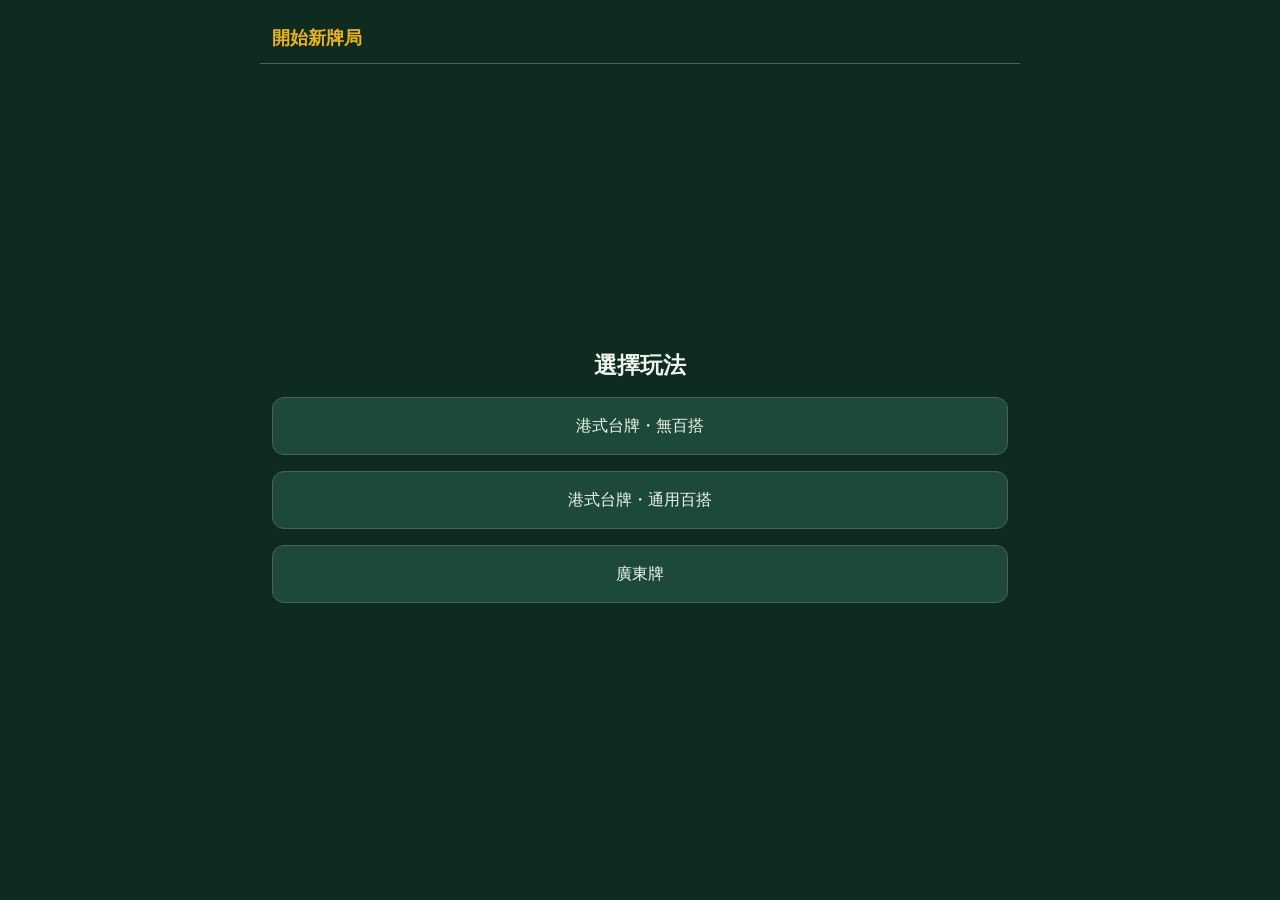
<file: index.html>
<!doctype html>
<html lang="zh-Hant">
<head>
  <meta charset="utf-8">
  <meta name="viewport" content="width=device-width, initial-scale=1, viewport-fit=cover">
  <meta name="theme-color" content="#0f2a1f">
  <title>麻雀計番</title>
  <link rel="stylesheet" href="app.css?v=2.0.28">
  <script defer src="mj-core.js?v=2.0.28"></script>
  <script defer src="engine.js?v=2.0.28"></script>
  <script defer src="engine2.js?v=2.0.28"></script>
  <script defer src="engine4.js?v=2.0.28"></script>
  <script defer src="engine_hk.js?v=2.0.28"></script>
  <script defer src="engine_wild.js?v=2.0.28"></script>
  <script defer src="app.js?v=2.0.28"></script>
  <link rel="manifest" href="manifest.json?v=2.0.28">
  <link rel="icon" type="image/png" href="icon-192.png?v=2.0.28">
  <link rel="apple-touch-icon" href="icon-192.png?v=2.0.28">
  <meta name="apple-mobile-web-app-title" content="麻雀計番">
  <meta name="apple-mobile-web-app-capable" content="yes">
  <meta name="mobile-web-app-capable" content="yes">
</head>
<body>
  <div id="app"></div>
  <div id="toast" role="status" aria-live="polite"></div>
  <noscript>請啟用 JavaScript 以使用麻雀計番。</noscript>
</body>
</html>
</file>
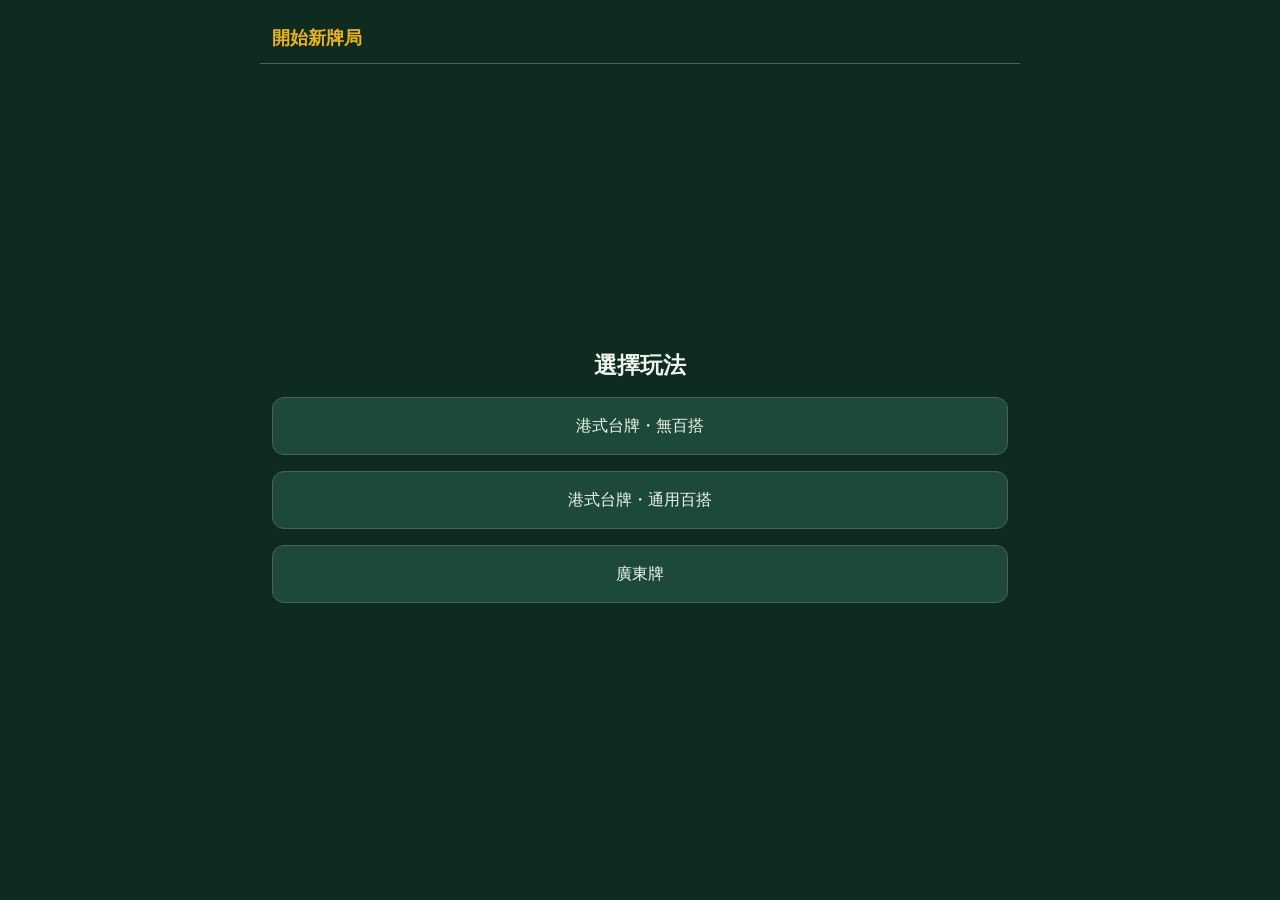
<file: app.html>
<!doctype html>
<html lang="zh-Hant">
<head>
  <meta charset="utf-8">
  <meta name="viewport" content="width=device-width, initial-scale=1, viewport-fit=cover, user-scalable=no">
  <meta name="theme-color" content="#0f2a1f">
  <meta name="apple-mobile-web-app-capable" content="yes">
  <meta name="apple-mobile-web-app-status-bar-style" content="black-translucent">
  <meta name="apple-mobile-web-app-title" content="麻雀計番">
  <title>麻雀計番</title>
  <link rel="stylesheet" href="app.css?v=2.0.28">
  <script defer src="mj-core.js?v=2.0.28"></script>
  <script defer src="engine.js?v=2.0.28"></script>
  <script defer src="engine2.js?v=2.0.28"></script>
  <script defer src="engine4.js?v=2.0.28"></script>
  <script defer src="engine_hk.js?v=2.0.28"></script>
  <script defer src="engine_wild.js?v=2.0.28"></script>
  <script defer src="app.js?v=2.0.28"></script>
</head>
<body>
  <div id="app"></div>
  <div id="toast" role="status" aria-live="polite"></div>
  <noscript>請啟用 JavaScript 以使用麻雀計番。</noscript>
</body>
</html>
</file>
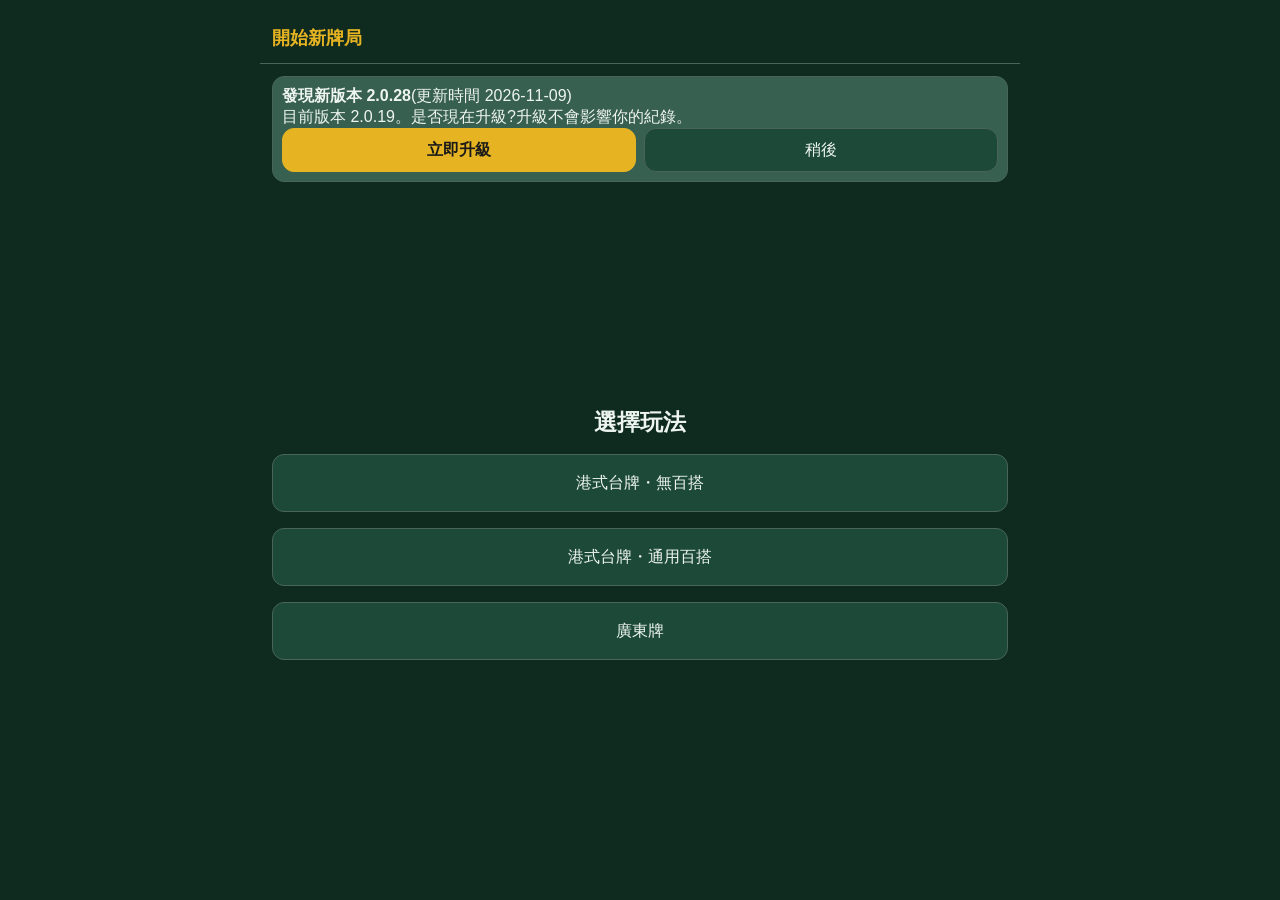
<file: mockup.html>
<!doctype html>
<html lang="zh-Hant">
<head>
  <meta charset="utf-8">
  <meta name="viewport" content="width=device-width, initial-scale=1, viewport-fit=cover, user-scalable=no">
  <meta name="theme-color" content="#0f2a1f">
  <meta name="apple-mobile-web-app-capable" content="yes">
  <meta name="apple-mobile-web-app-status-bar-style" content="black-translucent">
  <meta name="apple-mobile-web-app-title" content="麻雀計番">
  <title>麻雀計番</title>
  <link rel="stylesheet" href="mockup.css?v=2.0.19">
  <script defer src="mj-core.js?v=2.0.19"></script>
  <script defer src="engine.js?v=2.0.19"></script>
  <script defer src="engine2.js?v=2.0.19"></script>
  <script defer src="engine4.js?v=2.0.19"></script>
  <script defer src="engine_hk.js?v=2.0.19"></script>
  <script defer src="engine_wild.js?v=2.0.19"></script>
  <script defer src="mockup.js?v=2.0.19"></script>
</head>
<body>
  <div id="app"></div>
  <div id="toast" role="status" aria-live="polite"></div>
  <noscript>請啟用 JavaScript 以使用麻雀計番。</noscript>
</body>
</html>
</file>
<file: app.css>
@charset "UTF-8";
/* iPhone Dynamic Island & PWA safe area fix - 2.0.17 patched */
html{padding:env(safe-area-inset-top) env(safe-area-inset-right) env(safe-area-inset-bottom) env(safe-area-inset-left);min-height:calc(100% + env(safe-area-inset-top));background:var(--bg)}
/* 2.0.17: fixed frame, compact table editor, original all-suits tile entry. */
:root{color-scheme:dark;background-color:#0f2a1f;--bg:#0f2a1f;--card:#16382b;--card2:#102a20;--btn:#1d4a38;--btn2:#29513f;--bd:#42614e;--acc:#e6b422;--onacc:#201b0a;--nav:#081b13;--positive:#83db98;--negative:#ff9095;--safe-top:env(safe-area-inset-top,0px);--safe-bottom:env(safe-area-inset-bottom,0px);--safe-left:env(safe-area-inset-left,0px);--safe-right:env(safe-area-inset-right,0px);--header-h:calc(52px + var(--safe-top));--bottom-nav-h:calc(52px + max(16px,var(--safe-bottom)));--ui-gap:8px;font-family:-apple-system,BlinkMacSystemFont,"PingFang TC","Microsoft JhengHei",sans-serif;font-size:16px}
*{box-sizing:border-box}html,body{margin:0;width:100%;height:100dvh;background:var(--bg);color:#eef5ef}body{overflow:hidden;overscroll-behavior:none}button,input,select,textarea{font:inherit}button{min-height:44px;min-width:44px;padding:8px 12px;border:1px solid var(--bd);border-radius:12px;background:var(--btn);color:inherit;line-height:1.25;touch-action:manipulation;cursor:pointer}button.primary,button.on{background:var(--acc)!important;color:var(--onacc)!important;border-color:var(--acc)!important;font-weight:700}button.danger{color:var(--negative);border-color:#87504d}button:disabled{opacity:.35;cursor:default}button:focus-visible,input:focus-visible,select:focus-visible{outline:2px solid var(--acc);outline-offset:2px}input:not([type=checkbox]):not([type=radio]),select,textarea{width:100%;min-width:0;min-height:44px;padding:8px;border:1px solid var(--bd);border-radius:9px;background:var(--card2);color:inherit;font-size:16px}input[type=checkbox],input[type=radio]{width:22px;height:22px;accent-color:var(--acc);flex:none}label{display:flex;flex-direction:column;gap:5px;font-size:14px;min-width:0}h1,h2,h3,p{margin:0}h1{font-size:20px}h2{font-size:23px}h3{font-size:18px}p{line-height:1.35}small,.hint{color:#adc4b5;font-size:12px;line-height:1.35}a{color:var(--acc)}[hidden]{display:none!important}.pos,.positive{color:var(--positive)}.neg,.negative{color:var(--negative)}.warn{padding:8px;border-radius:9px;background:#4e2126;color:#ffccd0}.card,.note{padding:9px;border:1px solid var(--bd);border-radius:12px;background:var(--card);margin:0}.grid2{display:grid;grid-template-columns:repeat(2,minmax(0,1fr));gap:8px}.grid2>*{min-width:0}.btnrow{display:flex;gap:8px;flex-wrap:wrap;margin:0}.btnrow>button{flex:1;min-width:0}.seg{display:flex;gap:8px}.seg button{flex:1;min-width:0}.row,.tiles{display:flex;flex-wrap:wrap;gap:3px}.tr{padding:9px;background:var(--card);border-radius:10px;margin:4px 0;font-size:14px}.tr button{font-size:13px}.status{padding:8px;font-size:14px;color:var(--acc)}.prev{display:grid;grid-template-columns:repeat(4,minmax(0,1fr));gap:3px;padding:9px 4px;background:var(--card2);border-radius:12px}.prev>div{text-align:center;min-width:0}.prev small{display:block;overflow-wrap:anywhere;font-size:11px}.prev b{font-size:23px;line-height:1.2}.fan{display:flex;align-items:center;justify-content:space-between;gap:8px;padding:7px 3px;border-bottom:1px solid var(--bd);min-height:42px}.fan label{display:flex;flex-direction:row;align-items:center;gap:6px;min-width:0;font-size:14px;overflow-wrap:anywhere}.fan b,.fan span{color:var(--acc);font-weight:700;flex:none}.flowers{display:grid;grid-template-columns:repeat(4,minmax(0,1fr));gap:6px}.flags label{flex-direction:row;align-items:center}.total{text-align:center;font-size:17px;line-height:1.3;padding:6px}.total b{font-size:26px}
/* Header and action footer are siblings of the replaceable content. */
.u-shell{width:100%;height:100vh;height:100dvh;max-width:760px;margin:auto;padding-top:max(12px,var(--safe-top));padding-bottom:max(12px,var(--safe-bottom));padding-left:var(--safe-left);padding-right:var(--safe-right);display:grid;grid-template-rows:auto minmax(0,1fr) auto;overflow:hidden}
@media all and (display-mode: standalone){
  .u-shell{padding-top:env(safe-area-inset-top, 44px)}
  .u-header{padding-top:calc(8px + env(safe-area-inset-top, 0px));min-height:calc(52px + env(safe-area-inset-top, 0px))}
}.u-header{min-height:52px;min-height:calc(52px + var(--safe-top));display:flex;align-items:center;gap:8px;padding:calc(4px + var(--safe-top)) 12px 4px 12px;border-bottom:1px solid var(--bd);background:var(--bg);z-index:10}.u-header h3{flex:1;min-width:0;margin:0;overflow-wrap:anywhere}.u-header button{min-width:44px;min-height:44px;background:transparent!important;border:0;font-size:23px;padding:0}.u-content{min-height:0;min-width:0;padding:12px;overflow:hidden;display:flex;flex-direction:column;gap:var(--ui-gap)}.u-content>*{flex-shrink:0}.u-body{flex:1!important;min-height:0;min-width:0;overflow:hidden;display:flex;flex-direction:column;gap:8px}.u-footer{min-width:0;padding:8px 12px;border-top:1px solid var(--bd);background:var(--bg);z-index:10;display:flex;flex-direction:column;gap:7px}.u-footer:empty{display:none}.u-footer>.btnrow{flex-wrap:nowrap}.u-footer .btnrow>button{min-height:48px;font-size:16px}.u-footer .btnrow>button.primary{flex:1.4}.u-pager{display:flex;align-items:center;justify-content:center;gap:10px;min-height:40px;margin:0;flex:none}.u-pager button{min-height:38px;padding:5px 12px}.u-pager small{min-width:64px;text-align:center}.u-pager-slot{height:42px;flex:none;display:flex;align-items:center;justify-content:center}.u-pager-slot.empty{visibility:hidden}.u-record-pager{display:flex;align-items:center;justify-content:center;gap:8px;min-height:42px}.u-actions{margin-top:auto;flex:none;padding-top:8px;min-height:56px}.u-fixed-list{min-height:0;flex:1;display:grid;grid-template-rows:repeat(var(--list-rows,4),minmax(0,1fr));gap:0;align-content:start}.u-fixed-list>.empty-row{visibility:hidden;pointer-events:none}.u-nav,.z-nav,.v2-nav{display:none!important}
/* Primary screens and overlays. */
.u-center{margin:auto 0;display:flex;flex-direction:column;gap:16px}.u-center h2{text-align:center}.u-center button{min-height:58px}.u-stack{display:flex;flex-direction:column;gap:8px}.u-stack>button{min-height:48px}.u-menu button{min-height:64px}.u-caption{font-size:14px;color:#adc4b5;line-height:1.35}.u-board{flex:1!important;min-height:180px;display:grid;grid-template-columns:repeat(3,minmax(0,1fr));grid-template-rows:repeat(3,minmax(0,1fr));gap:6px}.u-seat{display:flex;flex-direction:column;align-items:center;justify-content:center;gap:3px;min-width:0;min-height:0;padding:5px;background:var(--card)!important;text-decoration:none}.u-seat span{overflow-wrap:anywhere}.u-seat b{font-size:25px}.u-seat.dealer{border:2px solid var(--acc)}.u-avatar{font-size:28px;line-height:1.1}.u-middle{display:flex;align-items:center;justify-content:center;flex-direction:column;gap:8px;color:var(--acc);font-size:13px;text-align:center}.u-winners{display:grid;grid-template-columns:repeat(2,minmax(0,1fr));gap:10px}.u-winners button{min-height:88px;display:flex;flex-direction:column;align-items:center;justify-content:center;gap:6px}.u-flow{display:flex;flex-direction:column;gap:12px;flex:1!important;min-height:0}.u-flow .seg button{min-height:68px}.u-review-tabs{display:grid;grid-template-columns:repeat(4,minmax(0,1fr));gap:6px}.u-review-tabs button{min-width:0;font-size:14px;padding:8px 2px}.u-total{text-align:center;font-size:16px;line-height:1.3;padding:6px}.u-total b{font-size:25px;color:var(--acc)}.u-total small{display:block;margin-top:3px}.u-money{display:flex;align-items:center;justify-content:space-between;gap:8px;font-size:14px}.u-money>span{min-width:0;overflow-wrap:anywhere}.u-player{display:flex;align-items:center;justify-content:space-between;gap:8px;padding:7px;border-radius:12px;border:1px solid var(--bd);background:var(--card)}.u-check{display:flex;flex-direction:row;align-items:center;justify-content:space-between;gap:10px;padding:4px}.u-backdrop{position:fixed;inset:0;z-index:80;display:flex;align-items:center;justify-content:center;background:#000b;padding:12px}.u-dialog{width:100%;max-width:550px;max-height:calc(100dvh - var(--safe-top) - var(--safe-bottom) - 24px);display:grid;grid-template-rows:auto minmax(0,1fr) auto;border-radius:18px;border:1px solid var(--bd);background:var(--card);overflow:hidden}.u-dialog header{display:flex;align-items:center;justify-content:space-between;gap:8px;padding:10px 12px;border-bottom:1px solid var(--bd)}.u-dialog header h3{margin:0}.u-dialog header button{font-size:25px}.u-dialog-body{padding:12px;display:flex;flex-direction:column;gap:8px;min-height:0;overflow:auto}.u-dialog footer{display:flex;align-items:center;justify-content:center;gap:8px;flex-wrap:wrap;padding:10px;border-top:1px solid var(--bd)}.u-dialog footer button{flex:1}.u-group{display:flex;flex-direction:column;align-items:center;justify-content:center;gap:7px;padding:8px 3px}.u-minirow{display:flex;justify-content:center;gap:2px}.u-minirow .mt{width:28px!important;height:39px!important;min-width:0!important;min-height:0!important;flex:none}.u-minirow .mt b{font-size:17px}.u-minirow .mt i{font-size:10px}
/* Compact 2-column table editor; 3 columns on wider screens. */
.u-table-toolbar{display:grid;grid-template-columns:minmax(0,1fr);align-items:end;gap:6px}.u-table-toolbar label{font-size:12px}.u-table-search{min-height:38px!important;padding:6px 8px!important}.u-table-keyboard-tools{display:none;flex:none}.table-keyboard-open .u-table-keyboard-tools{display:flex}.u-table-keyboard-tools button{width:100%;min-height:40px}.u-table-name{font-size:16px!important}.u-table-fields{display:grid;grid-template-columns:repeat(2,minmax(0,1fr));grid-auto-rows:minmax(56px,auto);gap:6px;align-content:stretch;min-height:0;overflow:hidden}.u-rule{min-width:0;display:flex;flex-direction:column;justify-content:flex-start;gap:4px;padding:6px 7px;border:1px solid var(--bd);border-radius:9px;background:var(--card)}.u-rule>span{font-size:12px;line-height:1.2;overflow-wrap:anywhere}.u-rule>div{min-width:0;display:flex;align-items:center;justify-content:flex-end;gap:5px}.u-rule .grid2{display:grid;grid-template-columns:repeat(2,minmax(0,1fr));gap:5px;width:100%}.u-rule label{display:flex;flex-direction:row;align-items:center;justify-content:flex-end;gap:3px;font-size:11px;min-width:0}.u-rule input[type=number]{width:66px;max-width:100%;height:34px;min-height:34px;padding:4px 5px;border-radius:6px;text-align:center;font-size:16px!important}.u-rule .grid2 input[type=number]{width:100%;min-width:0}.u-rule-empty{visibility:hidden;pointer-events:none}.u-table-caption{font-size:12px;color:#adc4b5}.u-table-actions{display:flex;gap:6px}.u-table-actions button{flex:1;min-height:38px;font-size:13px;padding:6px}.u-table-screen .u-table-name{min-height:38px!important;padding:6px!important}.u-table-screen{display:flex;flex-direction:column;gap:7px;min-height:0;flex:1}.u-table-screen>.u-table-fields{flex:1}.u-table-screen .u-pager{flex:none}.u-empty-message{padding:12px;border-radius:9px;background:var(--card);font-size:14px}
/* Familiar single-screen tile input. */
.mt{display:inline-flex;flex-direction:column;align-items:center;justify-content:center;width:32px;height:44px;padding:0!important;background:#f7f3e3!important;color:#222;border:1px solid #bbb!important;border-bottom:4px solid #2f8f57!important;border-radius:5px;line-height:1;font-weight:700;box-shadow:0 1px 3px #0007;font-family:inherit}.mt b{font-size:19px}.mt i{font-style:normal;font-size:12px;margin-top:2px}.mt.s0{color:#a0201a}.mt.s1{color:#1c4fa0}.mt.s2{color:#1a7a3a}.mt.hon b{font-size:24px}.mt.h4{color:#c0281f}.mt.h5{color:#1a7a3a}.mt.h6 b{width:18px;height:28px;border:2px solid #2a4a8a;border-radius:3px;color:transparent}.mt.back{background:#1a7a3a!important;border-color:#0f5a2a!important}.mt.back b,.mt.back i{visibility:hidden}.mt.mark{outline:3px solid var(--acc);outline-offset:-3px}.mt.mk2{background:#cfe9d6!important}.u-editor{position:fixed!important;inset:0;z-index:30;width:100%;height:var(--editor-height,100dvh)!important;display:grid;grid-template-rows:auto auto auto minmax(0,1fr) auto;background:var(--bg);padding-bottom:var(--safe-bottom);overflow:hidden}.u-editor .editor-head{min-height:44px;display:flex;align-items:center;justify-content:space-between;gap:8px;padding:3px 10px;border-bottom:1px solid var(--bd)}.u-editor .editor-head span{flex:1;min-width:0;font-size:15px}.u-editor .editor-head button{min-width:44px!important;background:transparent;border:0;font-size:22px;padding:0}.u-steps{display:grid;grid-template-columns:repeat(5,minmax(0,1fr));gap:3px;padding:4px 10px}.u-steps button{min-width:0;min-height:40px;font-size:12px;border:0;border-radius:0;background:transparent!important;color:#b9cbbd!important;white-space:nowrap;padding:5px 0}.u-steps button.current{border-bottom:3px solid var(--acc);font-weight:700;color:#fff!important}.u-instruction{padding:2px 12px;font-size:12px;line-height:1.35;min-height:20px;color:#adc4b5}.u-editor .editor-main{min-height:0;padding:4px 12px;display:flex;flex-direction:column;gap:6px;overflow:hidden}.u-editor .editor-stats{height:20px;line-height:20px;font-size:12px;flex:none}.u-editor .editor-live{position:static;flex:none;font-size:14px;padding:5px 8px;margin:0;min-height:30px;border:1px solid var(--bd);border-radius:10px;text-align:center;background:var(--card)}.editor-live.good{background:#14502d!important}.editor-live.bad{background:#6a1d24!important}.u-editor .editor-pile{height:var(--pile-frame-h,192px);display:flex;flex:none;align-items:center;justify-content:center;overflow:visible;margin:0 auto;padding:0 4px;max-width:680px;width:100%}.u-editor .editor-grid{display:grid!important;grid-template-columns:repeat(var(--pile-cols,6),var(--tile-w,44px));grid-auto-rows:var(--tile-h,58px);justify-content:center;gap:6px}.u-editor .editor-grid>.mt,.u-editor .editor-grid>.tile-slot{width:var(--tile-w,44px)!important;height:var(--tile-h,58px)!important;min-width:0!important;min-height:0!important;margin:0!important;transform:none!important;position:relative}.u-editor .editor-grid>.mt b{font-size:var(--face-size,22px)}.u-editor .editor-grid>.mt i{font-size:var(--suit-size,11px)}.tile-slot{border:1px dashed var(--bd);border-radius:5px;opacity:.24}.tile-badge{position:absolute;top:-5px;right:-3px;font-size:10px;font-style:normal;line-height:1;padding:3px 4px;background:var(--acc);color:var(--onacc);border-radius:8px;pointer-events:none;z-index:2}.u-editor .editor-tools{display:flex!important;flex:none;gap:6px;height:34px}.u-editor .editor-tools button{flex:1;min-height:34px;min-width:0;font-size:13px;padding:4px 2px}.u-editor .editor-panel{flex:1;min-height:0;overflow:hidden;display:flex;flex-direction:column;align-items:center;justify-content:center;gap:6px}.u-editor .editor-panel>.pal{width:100%;max-width:650px;margin:2px 0;display:flex;flex-direction:column;gap:6px}.u-editor .pal>.row{display:grid!important;grid-template-columns:repeat(9,minmax(0,1fr));gap:4px;margin:0}.u-editor .pal>.row>.t{width:100%;min-width:0!important;height:44px;min-height:44px!important;padding:3px 0!important;margin:0!important;font-size:14px}.u-editor .editor-footer{padding:6px 10px 10px;border-top:1px solid var(--bd);background:var(--bg)}.u-editor .editor-finish{display:flex;gap:8px}.u-editor .editor-finish button{flex:1;min-height:48px;font-size:17px}.u-editor .editor-finish .primary{flex:2}.u-editor.editor-compact .u-steps button{min-height:36px}.u-editor.editor-compact .editor-head{min-height:40px}.u-editor.editor-compact .pal>.row>.t{height:40px;min-height:40px!important;font-size:13px}.u-editor.editor-compact .editor-finish button{min-height:44px}.u-flags{width:100%;max-width:650px}.u-flags label{flex-direction:row;align-items:center;background:var(--card);padding:8px;border-radius:9px}.u-editor .editor-menqing button{min-height:48px!important;min-width:90px!important;font-size:18px!important}.editor-group-actions,.editor-menqing,.editor-kong-choices{display:flex;flex-wrap:wrap;gap:6px;align-items:center;justify-content:center}.editor-meld-groups{display:flex;flex-wrap:wrap;gap:4px}.mg{display:inline-flex;flex-direction:column;align-items:center;gap:3px;padding:5px;border-radius:8px;background:var(--btn2)}.mg small{display:flex;gap:5px}.quickpanel{width:100%}.quickpanel .qrow{display:flex;align-items:center;justify-content:space-between;gap:8px;padding:7px 0}.qstep{display:flex;align-items:center;gap:8px}.qstep button{min-width:40px;padding:4px}.payrow{display:grid;gap:6px}.payrow>button{display:flex;flex-direction:column;align-items:center;justify-content:center;min-width:0;padding:9px 4px}.payrow .pl{display:flex;align-items:center;gap:5px;min-width:0}.payrow .em{font-size:24px;flex:none}.payrow .nm{min-width:0;overflow-wrap:anywhere;font-size:14px}.modal{position:fixed;inset:0;z-index:85!important;display:flex;align-items:center;justify-content:center;background:#000c;padding:12px;overflow:auto}.mbox{width:100%;max-width:480px}.editbox{background:var(--card);color:#eef5ef;border:1px solid var(--bd);border-radius:16px;padding:12px;max-height:90dvh;overflow:auto}.editbox .edl{display:flex;flex-direction:column;margin:7px 0}.editbox .prev{grid-template-columns:repeat(2,minmax(0,1fr))}#shareCard{max-width:100%;overflow:hidden}#shareCard .mt{min-width:0!important;min-height:0!important}.stl .mt{width:22px;height:31px;border-bottom-width:3px!important}.stl .mt b{font-size:14px}.stl .mt i{font-size:9px}#toast{position:fixed;top:calc(var(--safe-top) + 54px);left:12px;right:12px;max-width:550px;margin:auto;z-index:100;background:var(--card);border:1px solid var(--bd);color:#fff;border-radius:10px;padding:10px;display:none;pointer-events:none;font-size:14px}#toast.show{display:block}.large-font{font-size:18px}.seat,.seat *{text-decoration:none!important}.overbox{outline:2px solid var(--negative)!important;animation:u-shake .15s linear 2}.lockhi{outline:3px solid var(--acc)!important}.pick{position:relative;display:flex;align-items:center;gap:8px;padding:8px;border:1px solid var(--bd);border-radius:10px}.pick input[type=color]{position:absolute;inset:0;opacity:0;width:100%;height:100%;cursor:pointer}.pick .chip{width:30px;height:30px;border:1px solid #aaa;border-radius:7px}.pick .hexv{flex:1}.pick .pbtn{padding:6px;border:1px solid var(--bd);border-radius:7px}table{border-collapse:collapse;width:100%;font-size:13px}td,th{padding:5px;border-bottom:1px solid var(--bd)}@keyframes u-shake{25%{transform:translateX(-3px)}75%{transform:translateX(3px)}}
@media(min-width:520px){.u-table-fields{grid-template-columns:repeat(3,minmax(0,1fr))}}
@media(max-height:700px){:root{--ui-gap:6px}.u-header{min-height:46px}.u-content{padding:8px}.u-footer{padding:6px 8px;gap:4px}.u-footer .btnrow>button{min-height:44px;font-size:15px}.u-seat .u-avatar{font-size:23px}.u-seat b{font-size:22px}.u-winners button{min-height:76px}.u-flow{gap:8px}.u-dialog-body{padding:9px}.card{padding:8px}.u-total b{font-size:23px}.u-menu button{min-height:54px}.u-rule{padding:4px 6px}.u-table-fields{gap:5px;grid-auto-rows:minmax(52px,auto)}.u-table-toolbar{gap:5px}}
@media(prefers-reduced-motion:reduce){*,*::before,*::after{animation:none!important;transition:none!important;scroll-behavior:auto!important}}
.u-shell{grid-template-rows:auto minmax(0,1fr) auto}
.u-shell.has-nav{padding-bottom:var(--bottom-nav-h)}
.u-main-nav{position:fixed;left:0;right:0;bottom:0;height:var(--bottom-nav-h);display:flex;gap:6px;padding:5px 12px max(16px,var(--safe-bottom));border-top:1px solid var(--bd);background:var(--nav);z-index:10}
.u-main-nav button{flex:1;min-width:0;min-height:42px;padding:6px 4px;font-size:14px}
.u-payment-prompt{display:flex;align-items:center;justify-content:space-between;gap:8px;padding:9px;border:1px solid var(--acc);border-radius:10px;background:var(--card)}
.u-payment-prompt span{font-size:13px;line-height:1.35}
.u-payment-prompt button{flex:none;min-height:42px;padding:6px 10px}
@media(max-height:700px){:root{--bottom-nav-h:calc(48px + max(12px,var(--safe-bottom)))}.u-main-nav{padding:3px 8px max(12px,var(--safe-bottom))}.u-main-nav button{min-height:38px}.u-payment-prompt{padding:6px}.u-payment-prompt button{min-height:38px}}
#app{position:relative;width:100%;height:100%;min-height:100%;overflow:hidden}
.u-shell{height:100%}
.u-rule:not(:has(.grid2)){display:grid;grid-template-columns:minmax(0,1fr) minmax(64px,76px);align-items:center;gap:4px;padding:5px 7px}
.u-rule:not(:has(.grid2))>span{min-height:0!important;line-height:1.25}
.u-rule:not(:has(.grid2))>div{justify-content:flex-end}
.u-rule:not(:has(.grid2)) label{width:100%}
.u-rule:not(:has(.grid2)) input[type=number]{width:100%!important}
.u-rule:has(.grid2){gap:2px;padding:5px 7px}
.u-rule:has(.grid2)>span{min-height:22px!important}
.u-rule:has(.grid2) input[type=number]{height:30px;min-height:30px}
.u-shell>.u-footer{grid-row:3}
.u-image-review{flex:1;min-width:0;min-height:0;overflow:auto;overscroll-behavior:contain}
.u-image-review #shareCard{width:100%;margin:0 auto 8px!important;padding:clamp(8px,2.5vw,14px) 8px!important}
.u-image-review .hint{display:block;padding:0 2px}
.u-editor.editor-special .editor-live,.u-editor.editor-special .editor-pile,.u-editor.editor-special .editor-tools{display:none!important}
.u-editor.editor-special .editor-panel{justify-content:flex-start;align-items:stretch;overflow:auto}
.u-editor.editor-special .u-flags{max-width:760px;flex:1;min-height:0;margin:0 auto;grid-template-rows:repeat(var(--flag-rows),minmax(44px,1fr));align-content:stretch}
.u-editor.editor-special .editor-flags label{min-height:44px}
.u-flags-count{width:100%;max-width:760px;margin:0 auto;font-size:13px;font-weight:600;color:var(--acc)}
@media(max-width:420px){.u-image-review #shareCard{padding:8px 5px!important}.u-image-review #shareCard .u-share-set{padding:5px 1px 4px!important}.u-image-review #shareCard .u-share-set>div:first-child{padding:2px 0 5px!important}}
.u-image-review #shareCard{padding:6px 6px 5px!important;margin:0 auto 4px!important}
.u-image-review #shareCard>div:first-child{font-size:11px!important;line-height:1.2;margin-bottom:3px!important}
.u-image-review #shareCard>div:nth-of-type(2){gap:4px!important;margin-top:2px!important}
.u-image-review #shareCard>div:nth-of-type(2)>div{gap:3px!important}
.u-image-review #shareCard>div:nth-of-type(2)>div>small{font-size:9px!important}
.u-image-review #shareCard .u-share-set{gap:2px!important;padding:3px 1px 2px!important}
.u-image-review #shareCard .u-share-set>div:first-child{padding:1px 0 3px!important}
.u-image-review #shareCard .u-share-set .mt{width:min(28px,calc((100cqw - 6px)/var(--group-cols)))!important}
.u-image-review #shareCard .u-share-set .mt b{font-size:clamp(9px,20cqw,14px)!important}
.u-image-review #shareCard .u-share-set .mt i{font-size:9px!important}
.u-image-review #shareCard>div[style*="font-size:36px"]{font-size:27px!important;line-height:1!important}
.u-image-review #shareCard>div[style*="font-size:13px"]:not(:first-child){margin-top:4px!important;font-size:11px!important}
.u-image-review #shareCard>div[style*="font-size:11px"]{font-size:9px!important;margin-top:3px!important}
.u-image-review #shareCard>div[style*="font-size:12px"]{font-size:10px!important;margin-top:2px!important}
.u-image-review #shareCard>div[style*="flex-wrap:wrap"][style*="font-size:clamp"]{font-size:clamp(9px,2.4vw,11px)!important;line-height:1.2!important;margin-top:3px!important}
.u-image-review #shareCard .u-share-set>small{font-size:9px!important}
#shareCard .u-share-groups{grid-template-columns:repeat(3,minmax(0,1fr))}
#shareCard .u-share-groups.single{grid-template-columns:minmax(0,1fr)}
#shareCard .u-share-groups.single .u-share-set{width:100%}
#shareCard .u-share-groups.single .u-share-set .mt{width:min(40px,calc((100cqw - 6px)/var(--group-cols)))!important}
.u-image-review #shareCard .u-share-groups.single .u-share-set .mt{width:min(40px,calc((100cqw - 6px)/var(--group-cols)))!important}
#shareCard .u-share-label{font-size:8px!important;white-space:nowrap}
input[aria-invalid="true"]{outline:2px solid var(--negative);outline-offset:1px}
</file>
<file: mockup.css>
@charset "UTF-8";
/* iPhone Dynamic Island & PWA safe area fix - 2.0.17 patched */
html{padding:env(safe-area-inset-top) env(safe-area-inset-right) env(safe-area-inset-bottom) env(safe-area-inset-left);min-height:calc(100% + env(safe-area-inset-top));background:var(--bg)}
/* 2.0.17: fixed frame, compact table editor, original all-suits tile entry. */
:root{color-scheme:dark;background-color:#0f2a1f;--bg:#0f2a1f;--card:#16382b;--card2:#102a20;--btn:#1d4a38;--btn2:#29513f;--bd:#42614e;--acc:#e6b422;--onacc:#201b0a;--nav:#081b13;--positive:#83db98;--negative:#ff9095;--safe-top:env(safe-area-inset-top,0px);--safe-bottom:env(safe-area-inset-bottom,0px);--safe-left:env(safe-area-inset-left,0px);--safe-right:env(safe-area-inset-right,0px);--header-h:calc(52px + var(--safe-top));--bottom-nav-h:calc(52px + max(16px,var(--safe-bottom)));--ui-gap:8px;font-family:-apple-system,BlinkMacSystemFont,"PingFang TC","Microsoft JhengHei",sans-serif;font-size:16px}
*{box-sizing:border-box}html,body{margin:0;width:100%;height:100dvh;background:var(--bg);color:#eef5ef}body{overflow:hidden;overscroll-behavior:none}button,input,select,textarea{font:inherit}button{min-height:44px;min-width:44px;padding:8px 12px;border:1px solid var(--bd);border-radius:12px;background:var(--btn);color:inherit;line-height:1.25;touch-action:manipulation;cursor:pointer}button.primary,button.on{background:var(--acc)!important;color:var(--onacc)!important;border-color:var(--acc)!important;font-weight:700}button.danger{color:var(--negative);border-color:#87504d}button:disabled{opacity:.35;cursor:default}button:focus-visible,input:focus-visible,select:focus-visible{outline:2px solid var(--acc);outline-offset:2px}input:not([type=checkbox]):not([type=radio]),select,textarea{width:100%;min-width:0;min-height:44px;padding:8px;border:1px solid var(--bd);border-radius:9px;background:var(--card2);color:inherit;font-size:16px}input[type=checkbox],input[type=radio]{width:22px;height:22px;accent-color:var(--acc);flex:none}label{display:flex;flex-direction:column;gap:5px;font-size:14px;min-width:0}h1,h2,h3,p{margin:0}h1{font-size:20px}h2{font-size:23px}h3{font-size:18px}p{line-height:1.35}small,.hint{color:#adc4b5;font-size:12px;line-height:1.35}a{color:var(--acc)}[hidden]{display:none!important}.pos,.positive{color:var(--positive)}.neg,.negative{color:var(--negative)}.warn{padding:8px;border-radius:9px;background:#4e2126;color:#ffccd0}.card,.note{padding:9px;border:1px solid var(--bd);border-radius:12px;background:var(--card);margin:0}.grid2{display:grid;grid-template-columns:repeat(2,minmax(0,1fr));gap:8px}.grid2>*{min-width:0}.btnrow{display:flex;gap:8px;flex-wrap:wrap;margin:0}.btnrow>button{flex:1;min-width:0}.seg{display:flex;gap:8px}.seg button{flex:1;min-width:0}.row,.tiles{display:flex;flex-wrap:wrap;gap:3px}.tr{padding:9px;background:var(--card);border-radius:10px;margin:4px 0;font-size:14px}.tr button{font-size:13px}.status{padding:8px;font-size:14px;color:var(--acc)}.prev{display:grid;grid-template-columns:repeat(4,minmax(0,1fr));gap:3px;padding:9px 4px;background:var(--card2);border-radius:12px}.prev>div{text-align:center;min-width:0}.prev small{display:block;overflow-wrap:anywhere;font-size:11px}.prev b{font-size:23px;line-height:1.2}.fan{display:flex;align-items:center;justify-content:space-between;gap:8px;padding:7px 3px;border-bottom:1px solid var(--bd);min-height:42px}.fan label{display:flex;flex-direction:row;align-items:center;gap:6px;min-width:0;font-size:14px;overflow-wrap:anywhere}.fan b,.fan span{color:var(--acc);font-weight:700;flex:none}.flowers{display:grid;grid-template-columns:repeat(4,minmax(0,1fr));gap:6px}.flags label{flex-direction:row;align-items:center}.total{text-align:center;font-size:17px;line-height:1.3;padding:6px}.total b{font-size:26px}
/* Header and action footer are siblings of the replaceable content. */
.u-shell{width:100%;height:100vh;height:100dvh;max-width:760px;margin:auto;padding-top:max(12px,var(--safe-top));padding-bottom:max(12px,var(--safe-bottom));padding-left:var(--safe-left);padding-right:var(--safe-right);display:grid;grid-template-rows:auto minmax(0,1fr) auto;overflow:hidden}
@media all and (display-mode: standalone){
  .u-shell{padding-top:env(safe-area-inset-top, 44px)}
  .u-header{padding-top:calc(8px + env(safe-area-inset-top, 0px));min-height:calc(52px + env(safe-area-inset-top, 0px))}
}.u-header{min-height:52px;min-height:calc(52px + var(--safe-top));display:flex;align-items:center;gap:8px;padding:calc(4px + var(--safe-top)) 12px 4px 12px;border-bottom:1px solid var(--bd);background:var(--bg);z-index:10}.u-header h3{flex:1;min-width:0;margin:0;overflow-wrap:anywhere}.u-header button{min-width:44px;min-height:44px;background:transparent!important;border:0;font-size:23px;padding:0}.u-content{min-height:0;min-width:0;padding:12px;overflow:hidden;display:flex;flex-direction:column;gap:var(--ui-gap)}.u-content>*{flex-shrink:0}.u-body{flex:1!important;min-height:0;min-width:0;overflow:hidden;display:flex;flex-direction:column;gap:8px}.u-footer{min-width:0;padding:8px 12px;border-top:1px solid var(--bd);background:var(--bg);z-index:10;display:flex;flex-direction:column;gap:7px}.u-footer:empty{display:none}.u-footer>.btnrow{flex-wrap:nowrap}.u-footer .btnrow>button{min-height:48px;font-size:16px}.u-footer .btnrow>button.primary{flex:1.4}.u-pager{display:flex;align-items:center;justify-content:center;gap:10px;min-height:40px;margin:0;flex:none}.u-pager button{min-height:38px;padding:5px 12px}.u-pager small{min-width:64px;text-align:center}.u-pager-slot{height:42px;flex:none;display:flex;align-items:center;justify-content:center}.u-pager-slot.empty{visibility:hidden}.u-record-pager{display:flex;align-items:center;justify-content:center;gap:8px;min-height:42px}.u-actions{margin-top:auto;flex:none;padding-top:8px;min-height:56px}.u-fixed-list{min-height:0;flex:1;display:grid;grid-template-rows:repeat(var(--list-rows,4),minmax(0,1fr));gap:0;align-content:start}.u-fixed-list>.empty-row{visibility:hidden;pointer-events:none}.u-nav,.z-nav,.v2-nav{display:none!important}
/* Primary screens and overlays. */
.u-center{margin:auto 0;display:flex;flex-direction:column;gap:16px}.u-center h2{text-align:center}.u-center button{min-height:58px}.u-stack{display:flex;flex-direction:column;gap:8px}.u-stack>button{min-height:48px}.u-menu button{min-height:64px}.u-caption{font-size:14px;color:#adc4b5;line-height:1.35}.u-board{flex:1!important;min-height:180px;display:grid;grid-template-columns:repeat(3,minmax(0,1fr));grid-template-rows:repeat(3,minmax(0,1fr));gap:6px}.u-seat{display:flex;flex-direction:column;align-items:center;justify-content:center;gap:3px;min-width:0;min-height:0;padding:5px;background:var(--card)!important;text-decoration:none}.u-seat span{overflow-wrap:anywhere}.u-seat b{font-size:25px}.u-seat.dealer{border:2px solid var(--acc)}.u-avatar{font-size:28px;line-height:1.1}.u-middle{display:flex;align-items:center;justify-content:center;flex-direction:column;gap:8px;color:var(--acc);font-size:13px;text-align:center}.u-winners{display:grid;grid-template-columns:repeat(2,minmax(0,1fr));gap:10px}.u-winners button{min-height:88px;display:flex;flex-direction:column;align-items:center;justify-content:center;gap:6px}.u-flow{display:flex;flex-direction:column;gap:12px;flex:1!important;min-height:0}.u-flow .seg button{min-height:68px}.u-review-tabs{display:grid;grid-template-columns:repeat(4,minmax(0,1fr));gap:6px}.u-review-tabs button{min-width:0;font-size:14px;padding:8px 2px}.u-total{text-align:center;font-size:16px;line-height:1.3;padding:6px}.u-total b{font-size:25px;color:var(--acc)}.u-total small{display:block;margin-top:3px}.u-money{display:flex;align-items:center;justify-content:space-between;gap:8px;font-size:14px}.u-money>span{min-width:0;overflow-wrap:anywhere}.u-player{display:flex;align-items:center;justify-content:space-between;gap:8px;padding:7px;border-radius:12px;border:1px solid var(--bd);background:var(--card)}.u-check{display:flex;flex-direction:row;align-items:center;justify-content:space-between;gap:10px;padding:4px}.u-backdrop{position:fixed;inset:0;z-index:80;display:flex;align-items:center;justify-content:center;background:#000b;padding:12px}.u-dialog{width:100%;max-width:550px;max-height:calc(100dvh - var(--safe-top) - var(--safe-bottom) - 24px);display:grid;grid-template-rows:auto minmax(0,1fr) auto;border-radius:18px;border:1px solid var(--bd);background:var(--card);overflow:hidden}.u-dialog header{display:flex;align-items:center;justify-content:space-between;gap:8px;padding:10px 12px;border-bottom:1px solid var(--bd)}.u-dialog header h3{margin:0}.u-dialog header button{font-size:25px}.u-dialog-body{padding:12px;display:flex;flex-direction:column;gap:8px;min-height:0;overflow:auto}.u-dialog footer{display:flex;align-items:center;justify-content:center;gap:8px;flex-wrap:wrap;padding:10px;border-top:1px solid var(--bd)}.u-dialog footer button{flex:1}.u-group{display:flex;flex-direction:column;align-items:center;justify-content:center;gap:7px;padding:8px 3px}.u-minirow{display:flex;justify-content:center;gap:2px}.u-minirow .mt{width:28px!important;height:39px!important;min-width:0!important;min-height:0!important;flex:none}.u-minirow .mt b{font-size:17px}.u-minirow .mt i{font-size:10px}
/* Compact 2-column table editor; 3 columns on wider screens. */
.u-table-toolbar{display:grid;grid-template-columns:minmax(0,1fr);align-items:end;gap:6px}.u-table-toolbar label{font-size:12px}.u-table-search{min-height:38px!important;padding:6px 8px!important}.u-table-keyboard-tools{display:none;flex:none}.table-keyboard-open .u-table-keyboard-tools{display:flex}.u-table-keyboard-tools button{width:100%;min-height:40px}.u-table-name{font-size:16px!important}.u-table-fields{display:grid;grid-template-columns:repeat(2,minmax(0,1fr));grid-auto-rows:minmax(56px,auto);gap:6px;align-content:stretch;min-height:0;overflow:hidden}.u-rule{min-width:0;display:flex;flex-direction:column;justify-content:flex-start;gap:4px;padding:6px 7px;border:1px solid var(--bd);border-radius:9px;background:var(--card)}.u-rule>span{font-size:12px;line-height:1.2;overflow-wrap:anywhere}.u-rule>div{min-width:0;display:flex;align-items:center;justify-content:flex-end;gap:5px}.u-rule .grid2{display:grid;grid-template-columns:repeat(2,minmax(0,1fr));gap:5px;width:100%}.u-rule label{display:flex;flex-direction:row;align-items:center;justify-content:flex-end;gap:3px;font-size:11px;min-width:0}.u-rule input[type=number]{width:66px;max-width:100%;height:34px;min-height:34px;padding:4px 5px;border-radius:6px;text-align:center;font-size:16px!important}.u-rule .grid2 input[type=number]{width:100%;min-width:0}.u-rule-empty{visibility:hidden;pointer-events:none}.u-table-caption{font-size:12px;color:#adc4b5}.u-table-actions{display:flex;gap:6px}.u-table-actions button{flex:1;min-height:38px;font-size:13px;padding:6px}.u-table-screen .u-table-name{min-height:38px!important;padding:6px!important}.u-table-screen{display:flex;flex-direction:column;gap:7px;min-height:0;flex:1}.u-table-screen>.u-table-fields{flex:1}.u-table-screen .u-pager{flex:none}.u-empty-message{padding:12px;border-radius:9px;background:var(--card);font-size:14px}
/* Familiar single-screen tile input. */
.mt{display:inline-flex;flex-direction:column;align-items:center;justify-content:center;width:32px;height:44px;padding:0!important;background:#f7f3e3!important;color:#222;border:1px solid #bbb!important;border-bottom:4px solid #2f8f57!important;border-radius:5px;line-height:1;font-weight:700;box-shadow:0 1px 3px #0007;font-family:inherit}.mt b{font-size:19px}.mt i{font-style:normal;font-size:12px;margin-top:2px}.mt.s0{color:#a0201a}.mt.s1{color:#1c4fa0}.mt.s2{color:#1a7a3a}.mt.hon b{font-size:24px}.mt.h4{color:#c0281f}.mt.h5{color:#1a7a3a}.mt.h6 b{width:18px;height:28px;border:2px solid #2a4a8a;border-radius:3px;color:transparent}.mt.back{background:#1a7a3a!important;border-color:#0f5a2a!important}.mt.back b,.mt.back i{visibility:hidden}.mt.mark{outline:3px solid var(--acc);outline-offset:-3px}.mt.mk2{background:#cfe9d6!important}.u-editor{position:fixed!important;inset:0;z-index:30;width:100%;height:var(--editor-height,100dvh)!important;display:grid;grid-template-rows:auto auto auto minmax(0,1fr) auto;background:var(--bg);padding-bottom:var(--safe-bottom);overflow:hidden}.u-editor .editor-head{min-height:44px;display:flex;align-items:center;justify-content:space-between;gap:8px;padding:3px 10px;border-bottom:1px solid var(--bd)}.u-editor .editor-head span{flex:1;min-width:0;font-size:15px}.u-editor .editor-head button{min-width:44px!important;background:transparent;border:0;font-size:22px;padding:0}.u-steps{display:grid;grid-template-columns:repeat(5,minmax(0,1fr));gap:3px;padding:4px 10px}.u-steps button{min-width:0;min-height:40px;font-size:12px;border:0;border-radius:0;background:transparent!important;color:#b9cbbd!important;white-space:nowrap;padding:5px 0}.u-steps button.current{border-bottom:3px solid var(--acc);font-weight:700;color:#fff!important}.u-instruction{padding:2px 12px;font-size:12px;line-height:1.35;min-height:20px;color:#adc4b5}.u-editor .editor-main{min-height:0;padding:4px 12px;display:flex;flex-direction:column;gap:6px;overflow:hidden}.u-editor .editor-stats{height:20px;line-height:20px;font-size:12px;flex:none}.u-editor .editor-live{position:static;flex:none;font-size:14px;padding:5px 8px;margin:0;min-height:30px;border:1px solid var(--bd);border-radius:10px;text-align:center;background:var(--card)}.editor-live.good{background:#14502d!important}.editor-live.bad{background:#6a1d24!important}.u-editor .editor-pile{height:var(--pile-frame-h,192px);display:flex;flex:none;align-items:center;justify-content:center;overflow:visible;margin:0 auto;padding:0 4px;max-width:680px;width:100%}.u-editor .editor-grid{display:grid!important;grid-template-columns:repeat(var(--pile-cols,6),var(--tile-w,44px));grid-auto-rows:var(--tile-h,58px);justify-content:center;gap:6px}.u-editor .editor-grid>.mt,.u-editor .editor-grid>.tile-slot{width:var(--tile-w,44px)!important;height:var(--tile-h,58px)!important;min-width:0!important;min-height:0!important;margin:0!important;transform:none!important;position:relative}.u-editor .editor-grid>.mt b{font-size:var(--face-size,22px)}.u-editor .editor-grid>.mt i{font-size:var(--suit-size,11px)}.tile-slot{border:1px dashed var(--bd);border-radius:5px;opacity:.24}.tile-badge{position:absolute;top:-5px;right:-3px;font-size:10px;font-style:normal;line-height:1;padding:3px 4px;background:var(--acc);color:var(--onacc);border-radius:8px;pointer-events:none;z-index:2}.u-editor .editor-tools{display:flex!important;flex:none;gap:6px;height:34px}.u-editor .editor-tools button{flex:1;min-height:34px;min-width:0;font-size:13px;padding:4px 2px}.u-editor .editor-panel{flex:1;min-height:0;overflow:hidden;display:flex;flex-direction:column;align-items:center;justify-content:center;gap:6px}.u-editor .editor-panel>.pal{width:100%;max-width:650px;margin:2px 0;display:flex;flex-direction:column;gap:6px}.u-editor .pal>.row{display:grid!important;grid-template-columns:repeat(9,minmax(0,1fr));gap:4px;margin:0}.u-editor .pal>.row>.t{width:100%;min-width:0!important;height:44px;min-height:44px!important;padding:3px 0!important;margin:0!important;font-size:14px}.u-editor .editor-footer{padding:6px 10px 10px;border-top:1px solid var(--bd);background:var(--bg)}.u-editor .editor-finish{display:flex;gap:8px}.u-editor .editor-finish button{flex:1;min-height:48px;font-size:17px}.u-editor .editor-finish .primary{flex:2}.u-editor.editor-compact .u-steps button{min-height:36px}.u-editor.editor-compact .editor-head{min-height:40px}.u-editor.editor-compact .pal>.row>.t{height:40px;min-height:40px!important;font-size:13px}.u-editor.editor-compact .editor-finish button{min-height:44px}.u-flags{width:100%;max-width:650px}.u-flags label{flex-direction:row;align-items:center;background:var(--card);padding:8px;border-radius:9px}.u-editor .editor-menqing button{min-height:48px!important;min-width:90px!important;font-size:18px!important}.editor-group-actions,.editor-menqing,.editor-kong-choices{display:flex;flex-wrap:wrap;gap:6px;align-items:center;justify-content:center}.editor-meld-groups{display:flex;flex-wrap:wrap;gap:4px}.mg{display:inline-flex;flex-direction:column;align-items:center;gap:3px;padding:5px;border-radius:8px;background:var(--btn2)}.mg small{display:flex;gap:5px}.quickpanel{width:100%}.quickpanel .qrow{display:flex;align-items:center;justify-content:space-between;gap:8px;padding:7px 0}.qstep{display:flex;align-items:center;gap:8px}.qstep button{min-width:40px;padding:4px}.payrow{display:grid;gap:6px}.payrow>button{display:flex;flex-direction:column;align-items:center;justify-content:center;min-width:0;padding:9px 4px}.payrow .pl{display:flex;align-items:center;gap:5px;min-width:0}.payrow .em{font-size:24px;flex:none}.payrow .nm{min-width:0;overflow-wrap:anywhere;font-size:14px}.modal{position:fixed;inset:0;z-index:85!important;display:flex;align-items:center;justify-content:center;background:#000c;padding:12px;overflow:auto}.mbox{width:100%;max-width:480px}.editbox{background:var(--card);color:#eef5ef;border:1px solid var(--bd);border-radius:16px;padding:12px;max-height:90dvh;overflow:auto}.editbox .edl{display:flex;flex-direction:column;margin:7px 0}.editbox .prev{grid-template-columns:repeat(2,minmax(0,1fr))}#shareCard{max-width:100%;overflow:hidden}#shareCard .mt{min-width:0!important;min-height:0!important}.stl .mt{width:22px;height:31px;border-bottom-width:3px!important}.stl .mt b{font-size:14px}.stl .mt i{font-size:9px}#toast{position:fixed;top:calc(var(--safe-top) + 54px);left:12px;right:12px;max-width:550px;margin:auto;z-index:100;background:var(--card);border:1px solid var(--bd);color:#fff;border-radius:10px;padding:10px;display:none;pointer-events:none;font-size:14px}#toast.show{display:block}.large-font{font-size:18px}.seat,.seat *{text-decoration:none!important}.overbox{outline:2px solid var(--negative)!important;animation:u-shake .15s linear 2}.lockhi{outline:3px solid var(--acc)!important}.pick{position:relative;display:flex;align-items:center;gap:8px;padding:8px;border:1px solid var(--bd);border-radius:10px}.pick input[type=color]{position:absolute;inset:0;opacity:0;width:100%;height:100%;cursor:pointer}.pick .chip{width:30px;height:30px;border:1px solid #aaa;border-radius:7px}.pick .hexv{flex:1}.pick .pbtn{padding:6px;border:1px solid var(--bd);border-radius:7px}table{border-collapse:collapse;width:100%;font-size:13px}td,th{padding:5px;border-bottom:1px solid var(--bd)}@keyframes u-shake{25%{transform:translateX(-3px)}75%{transform:translateX(3px)}}
@media(min-width:520px){.u-table-fields{grid-template-columns:repeat(3,minmax(0,1fr))}}
@media(max-height:700px){:root{--ui-gap:6px}.u-header{min-height:46px}.u-content{padding:8px}.u-footer{padding:6px 8px;gap:4px}.u-footer .btnrow>button{min-height:44px;font-size:15px}.u-seat .u-avatar{font-size:23px}.u-seat b{font-size:22px}.u-winners button{min-height:76px}.u-flow{gap:8px}.u-dialog-body{padding:9px}.card{padding:8px}.u-total b{font-size:23px}.u-menu button{min-height:54px}.u-rule{padding:4px 6px}.u-table-fields{gap:5px;grid-auto-rows:minmax(52px,auto)}.u-table-toolbar{gap:5px}}
@media(prefers-reduced-motion:reduce){*,*::before,*::after{animation:none!important;transition:none!important;scroll-behavior:auto!important}}
.u-shell{grid-template-rows:auto minmax(0,1fr) auto}
.u-shell.has-nav{padding-bottom:var(--bottom-nav-h)}
.u-main-nav{position:fixed;left:0;right:0;bottom:0;height:var(--bottom-nav-h);display:flex;gap:6px;padding:5px 12px max(16px,var(--safe-bottom));border-top:1px solid var(--bd);background:var(--nav);z-index:10}
.u-main-nav button{flex:1;min-width:0;min-height:42px;padding:6px 4px;font-size:14px}
.u-payment-prompt{display:flex;align-items:center;justify-content:space-between;gap:8px;padding:9px;border:1px solid var(--acc);border-radius:10px;background:var(--card)}
.u-payment-prompt span{font-size:13px;line-height:1.35}
.u-payment-prompt button{flex:none;min-height:42px;padding:6px 10px}
@media(max-height:700px){:root{--bottom-nav-h:calc(48px + max(12px,var(--safe-bottom)))}.u-main-nav{padding:3px 8px max(12px,var(--safe-bottom))}.u-main-nav button{min-height:38px}.u-payment-prompt{padding:6px}.u-payment-prompt button{min-height:38px}}
#app{position:relative;width:100%;height:100%;min-height:100%;overflow:hidden}
.u-shell{height:100%}
.u-rule:not(:has(.grid2)){display:grid;grid-template-columns:minmax(0,1fr) minmax(64px,76px);align-items:center;gap:4px;padding:5px 7px}
.u-rule:not(:has(.grid2))>span{min-height:0!important;line-height:1.25}
.u-rule:not(:has(.grid2))>div{justify-content:flex-end}
.u-rule:not(:has(.grid2)) label{width:100%}
.u-rule:not(:has(.grid2)) input[type=number]{width:100%!important}
.u-rule:has(.grid2){gap:2px;padding:5px 7px}
.u-rule:has(.grid2)>span{min-height:22px!important}
.u-rule:has(.grid2) input[type=number]{height:30px;min-height:30px}
.u-shell>.u-footer{grid-row:3}
.u-image-review{flex:1;min-width:0;min-height:0;overflow:auto;overscroll-behavior:contain}
.u-image-review #shareCard{width:100%;margin:0 auto 8px!important;padding:clamp(8px,2.5vw,14px) 8px!important}
.u-image-review .hint{display:block;padding:0 2px}
.u-editor.editor-special .editor-live,.u-editor.editor-special .editor-pile,.u-editor.editor-special .editor-tools{display:none!important}
.u-editor.editor-special .editor-panel{justify-content:flex-start;align-items:stretch;overflow:auto}
.u-editor.editor-special .u-flags{max-width:760px;flex:1;min-height:0;margin:0 auto;grid-template-rows:repeat(var(--flag-rows),minmax(44px,1fr));align-content:stretch}
.u-editor.editor-special .editor-flags label{min-height:44px}
.u-flags-count{width:100%;max-width:760px;margin:0 auto;font-size:13px;font-weight:600;color:var(--acc)}
@media(max-width:420px){.u-image-review #shareCard{padding:8px 5px!important}.u-image-review #shareCard .u-share-set{padding:5px 1px 4px!important}.u-image-review #shareCard .u-share-set>div:first-child{padding:2px 0 5px!important}}
.u-image-review #shareCard{padding:6px 6px 5px!important;margin:0 auto 4px!important}
.u-image-review #shareCard>div:first-child{font-size:11px!important;line-height:1.2;margin-bottom:3px!important}
.u-image-review #shareCard>div:nth-of-type(2){gap:4px!important;margin-top:2px!important}
.u-image-review #shareCard>div:nth-of-type(2)>div{gap:3px!important}
.u-image-review #shareCard>div:nth-of-type(2)>div>small{font-size:9px!important}
.u-image-review #shareCard .u-share-set{gap:2px!important;padding:3px 1px 2px!important}
.u-image-review #shareCard .u-share-set>div:first-child{padding:1px 0 3px!important}
.u-image-review #shareCard .u-share-set .mt{width:min(28px,calc((100cqw - 6px)/var(--group-cols)))!important}
.u-image-review #shareCard .u-share-set .mt b{font-size:clamp(9px,20cqw,14px)!important}
.u-image-review #shareCard .u-share-set .mt i{font-size:9px!important}
.u-image-review #shareCard>div[style*="font-size:36px"]{font-size:27px!important;line-height:1!important}
.u-image-review #shareCard>div[style*="font-size:13px"]:not(:first-child){margin-top:4px!important;font-size:11px!important}
.u-image-review #shareCard>div[style*="font-size:11px"]{font-size:9px!important;margin-top:3px!important}
.u-image-review #shareCard>div[style*="font-size:12px"]{font-size:10px!important;margin-top:2px!important}
.u-image-review #shareCard>div[style*="flex-wrap:wrap"][style*="font-size:clamp"]{font-size:clamp(9px,2.4vw,11px)!important;line-height:1.2!important;margin-top:3px!important}
.u-image-review #shareCard .u-share-set>small{font-size:9px!important}
#shareCard .u-share-groups{grid-template-columns:repeat(3,minmax(0,1fr))}
#shareCard .u-share-label{font-size:8px!important;white-space:nowrap}
</file>
